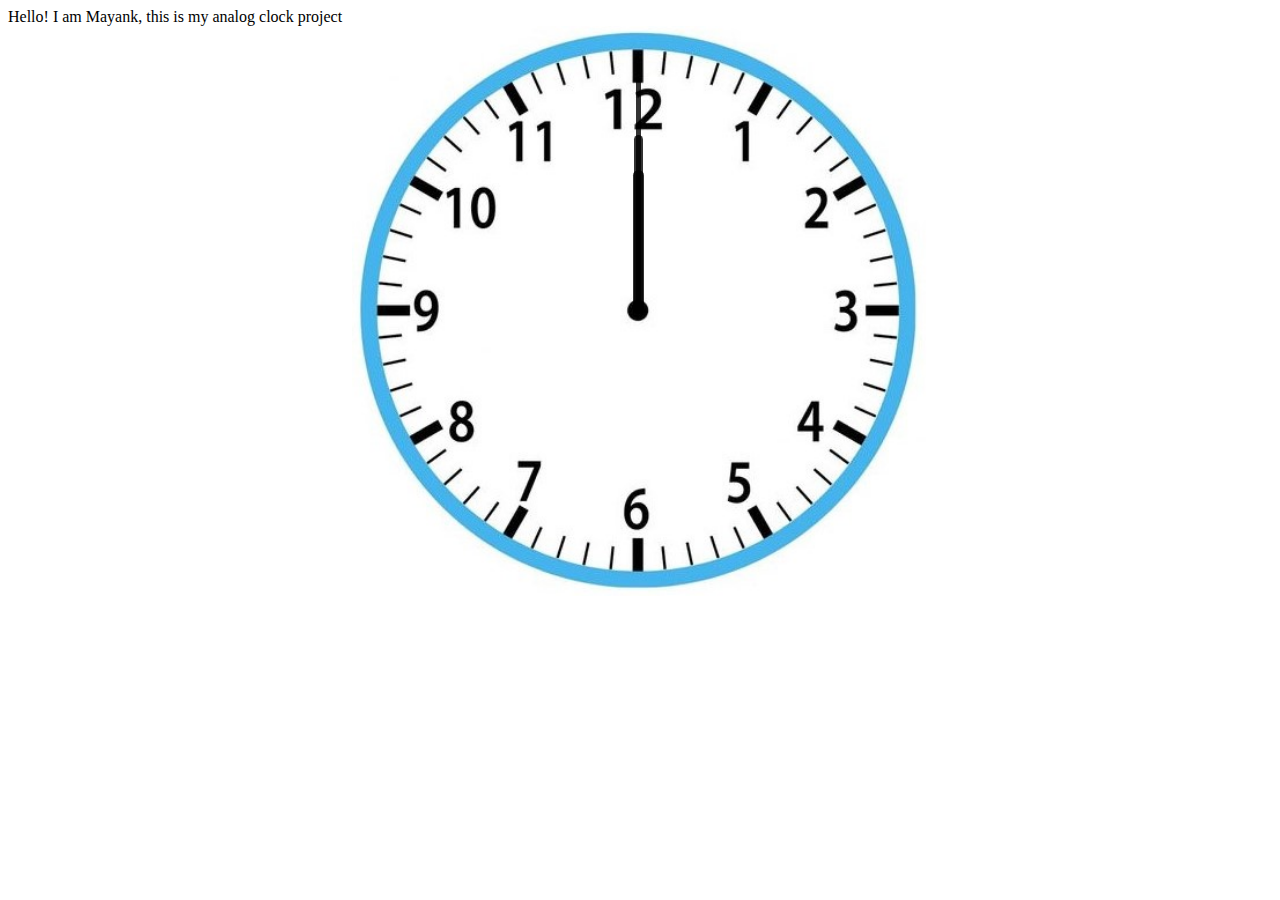
<file: index.html>
<!DOCTYPE html>
<html lang="en">
<head>
    <meta charset="UTF-8">
    <meta name="viewport" content="width=device-width, initial-scale=1.0">
    <title>Analog Clock Project</title>
    <link rel="stylesheet" href="./cj/clock.css">
    <script src="./cj/clock.js"></script>
     Hello! I am Mayank, this is my analog clock project  
</head>
<body>
    <div id="clockContainer">
        <div id="hour"></div>
        <div id="minute"></div>
        <div id="second"></div>
    </div>
</body>
</html>
</file>
<file: cj/clock.css>
#clockContainer{  
    position: relative;
    margin: auto;
    height: 45vw;
    width: 45vw; 
    background: url(clock1.jpg) no-repeat;
    background-size: 100%;
}

#hour, #minute, #second{
    position: absolute;
    background: black;
    border-radius: 30px; 
    transform-origin: bottom;
}

#hour{
    width: 1.8%;
    height: 25%;
    top: 25%;
    left: 48.85%;
    opacity: 0.8;  
}


#minute{
    width: 1.6%;
    height: 30%;
    top: 19%;
    left: 48.9%;
    opacity: 0.8;  
}

#second{
    width: 1%;
    height: 40%;
    top: 9%;
    left: 49.25%;
    opacity: 0.8;     
}
</file>
